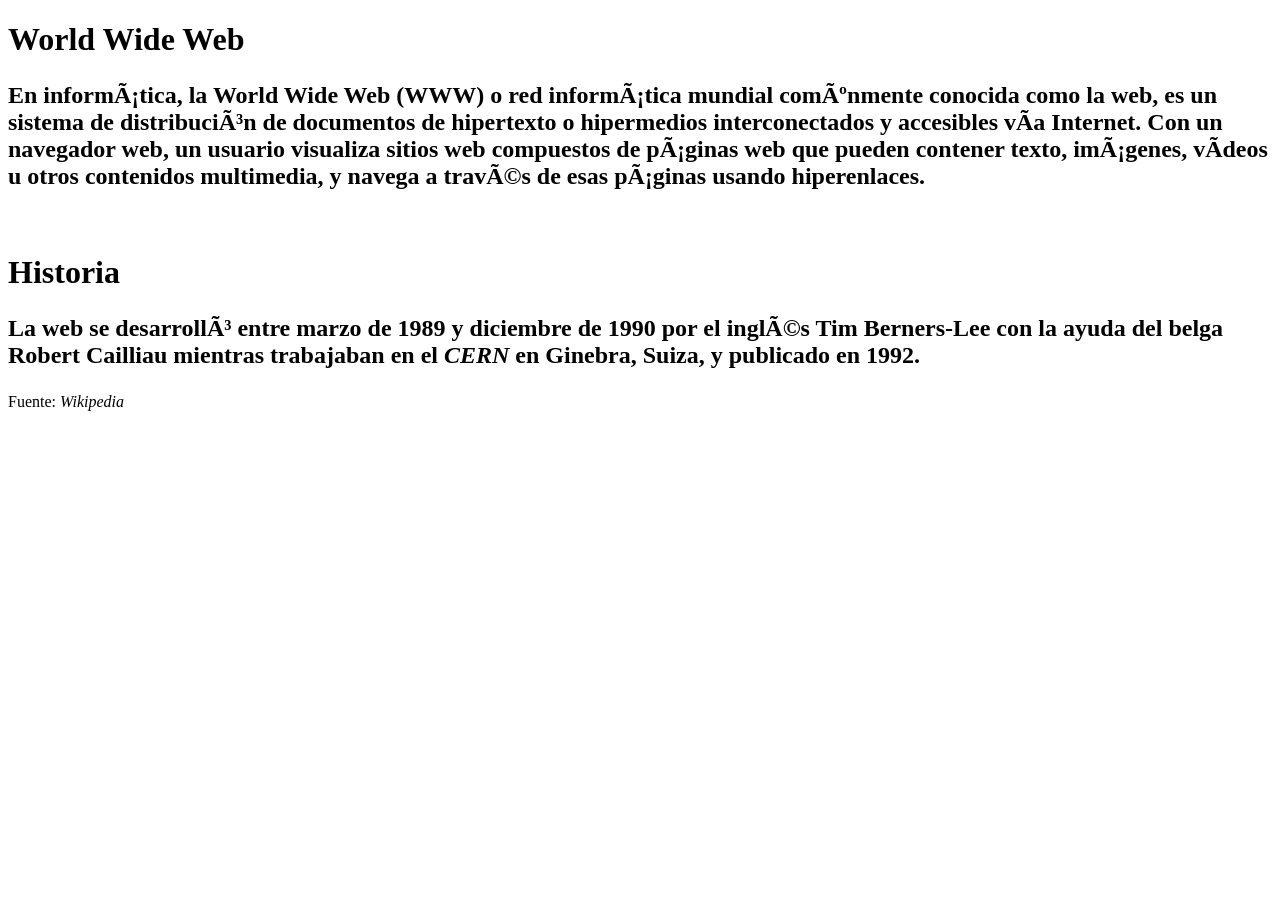
<file: index.html>
<!DOCTYPE html> <!-- Faltaba el tipo de documento -->
<html lang="es"> <!--Faltaban comillas en el valor del atributo--> <!-- Habia un error en el comentario -->
<head> 
   <meta charset="UTF-65"> <!-- habian error en las "" -->
   <meta name="viewport" content="width=device-width,initial-scale=1.0">
<title>World Wide Web</title>
</head>

<body>

<h1> World Wide Web </h1>
  <!-- Hacia falta cerrar correctamente el strong -->
   <h2> <!-- Se agrego un h2 al parrafo para armonizar el texto-->
<p> 
En informática, la <strong>World Wide Web</strong> (WWW) o red informática mundial comúnmente conocida como la web, es un sistema de distribución de documentos de hipertexto o hipermedios interconectados y accesibles vía Internet. Con un navegador web, un usuario visualiza sitios web compuestos de páginas web que pueden contener texto, imágenes, vídeos u otros contenidos multimedia, y navega a través de esas páginas usando hiperenlaces. 
</p> </h2><!-- Faltaba cerrar el parrafo  -->
  <!-- faltaba poner alt + z para ordenar los parrafos --> 
   <br> <!-- Se agreg un break para separar Historia del parrafo -->

<h1>Historia<h1>
<h2> <!-- Se cambio el h2 de Historia por h1 y el parrafo a h2 para que se sintiera mas armonioso-->
<p>
La web se desarrolló entre marzo de 1989 y diciembre de 1990 por el inglés Tim Berners-Lee con la ayuda del belga Robert Cailliau mientras trabajaban en el <em>CERN </em> en Ginebra, Suiza, y publicado en 1992.
</p> </h2><!-- Habia que agregar el cierre del em en la palabra CERN -->

<p>Fuente: <em>Wikipedia</em> </p> <!-- Habia que anidar correctamente el em en el cierre -->
</body> <!-- faltaba cerrar el body -->
</html> <!-- faltaba cerrar el html -->
</file>
